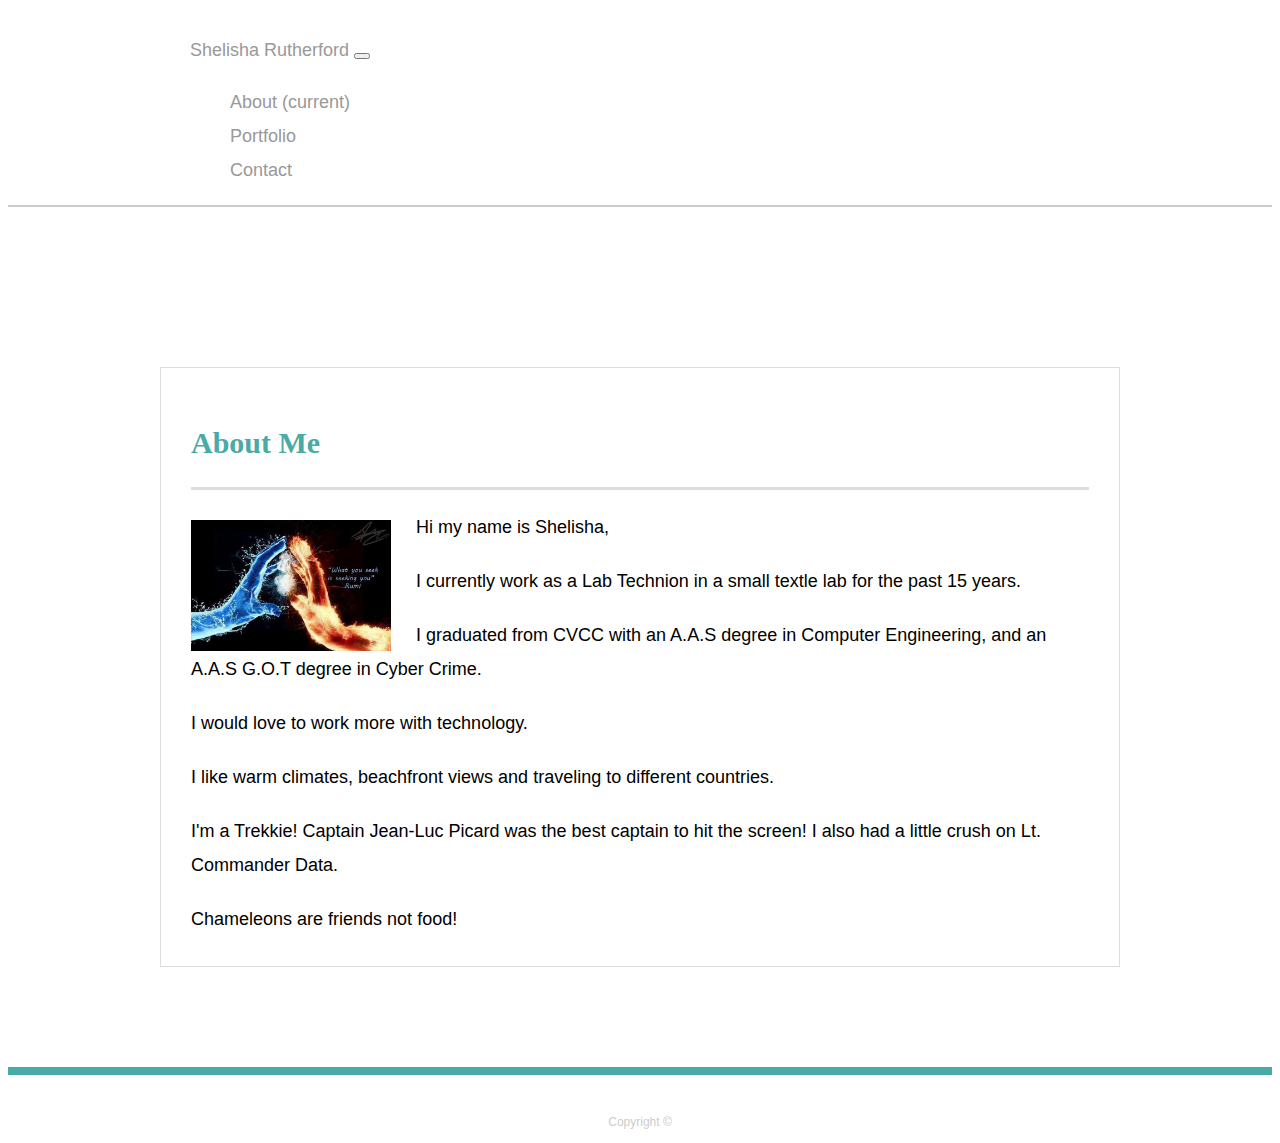
<file: index.html>
<!doctype html>
<html lang="en-us">

<head>
  <meta charset="UTF-8">
  <title>About | Shelisha Rutherford</title>
  <link rel="stylesheet" type="text/css" href="assets/css/style.css">
  <link rel="stylesheet" href="https://stackpath.bootstrapcdn.com/bootstrap/4.2.1/css/bootstrap.min.css" integrity="sha384-GJzZqFGwb1QTTN6wy59ffF1BuGJpLSa9DkKMp0DgiMDm4iYMj70gZWKYbI706tWS"
    crossorigin="anonymous">
</head>

<body>

  <header id="masthead">
    <div class="container">
      <nav class="navbar navbar-expand-lg navbar-dark bg-primary">
        <a class="navbar-brand" href="#">Shelisha Rutherford</a>
        <button class="navbar-toggler" type="button" data-toggle="collapse" data-target="#navbarNav" aria-controls="navbarNav"
          aria-expanded="false" aria-label="Toggle navigation">
          <span class="navbar-toggler-icon"></span>
        </button>
        <div class="" id="navbarNav">
          <ul class="navbar-nav">
            <li class="nav-item active">
              <a class="nav-link" href="index.html">About <span class="sr-only">(current)</span></a>
            </li>
            <li class="nav-item">
              <a class="nav-link" href="portfolio.html">Portfolio </a>
            </li>
            <li class="nav-item">
              <a class="nav-link" href="contact.html">Contact </a>
            </li>

          </ul>
        </div>
      </nav>

    </div>
  </header>

  <div id="main-container" class="container">
    <section class="main-section">
      <h1>About Me</h1>

      <img src="assets/images/Energy.JPG" class="auth-image" alt="Your Name">

      <p>Hi my name is Shelisha,</p>
<p>I currently work as a Lab Technion in a small textle lab for the past 15 years.</p>
<p>I graduated from CVCC with an A.A.S degree in Computer Engineering, and an  A.A.S  G.O.T degree in Cyber Crime.</p>
<p>I would love to work more with technology.</p>     
 <p>I like warm climates, beachfront views and traveling to different countries.</p>

      <p>I'm a Trekkie! Captain Jean-Luc Picard was the best captain to hit the screen! I also had a little crush on
        Lt. Commander Data.</p>
        <p>Chameleons are friends not food!</p>

    </section>

  </div>




  <footer>
    <div class="container">
      Copyright &copy;
    </div>
  </footer>

  <script src="https://code.jquery.com/jquery-3.3.1.slim.min.js" integrity="sha384-q8i/X+965DzO0rT7abK41JStQIAqVgRVzpbzo5smXKp4YfRvH+8abtTE1Pi6jizo"
    crossorigin="anonymous"></script>
  <script src="https://cdnjs.cloudflare.com/ajax/libs/popper.js/1.14.6/umd/popper.min.js" integrity="sha384-wHAiFfRlMFy6i5SRaxvfOCifBUQy1xHdJ/yoi7FRNXMRBu5WHdZYu1hA6ZOblgut"
    crossorigin="anonymous"></script>
  <script src="https://stackpath.bootstrapcdn.com/bootstrap/4.2.1/js/bootstrap.min.js" integrity="sha384-B0UglyR+jN6CkvvICOB2joaf5I4l3gm9GU6Hc1og6Ls7i6U/mkkaduKaBhlAXv9k"
    crossorigin="anonymous"></script>








</body>

</html>
</file>
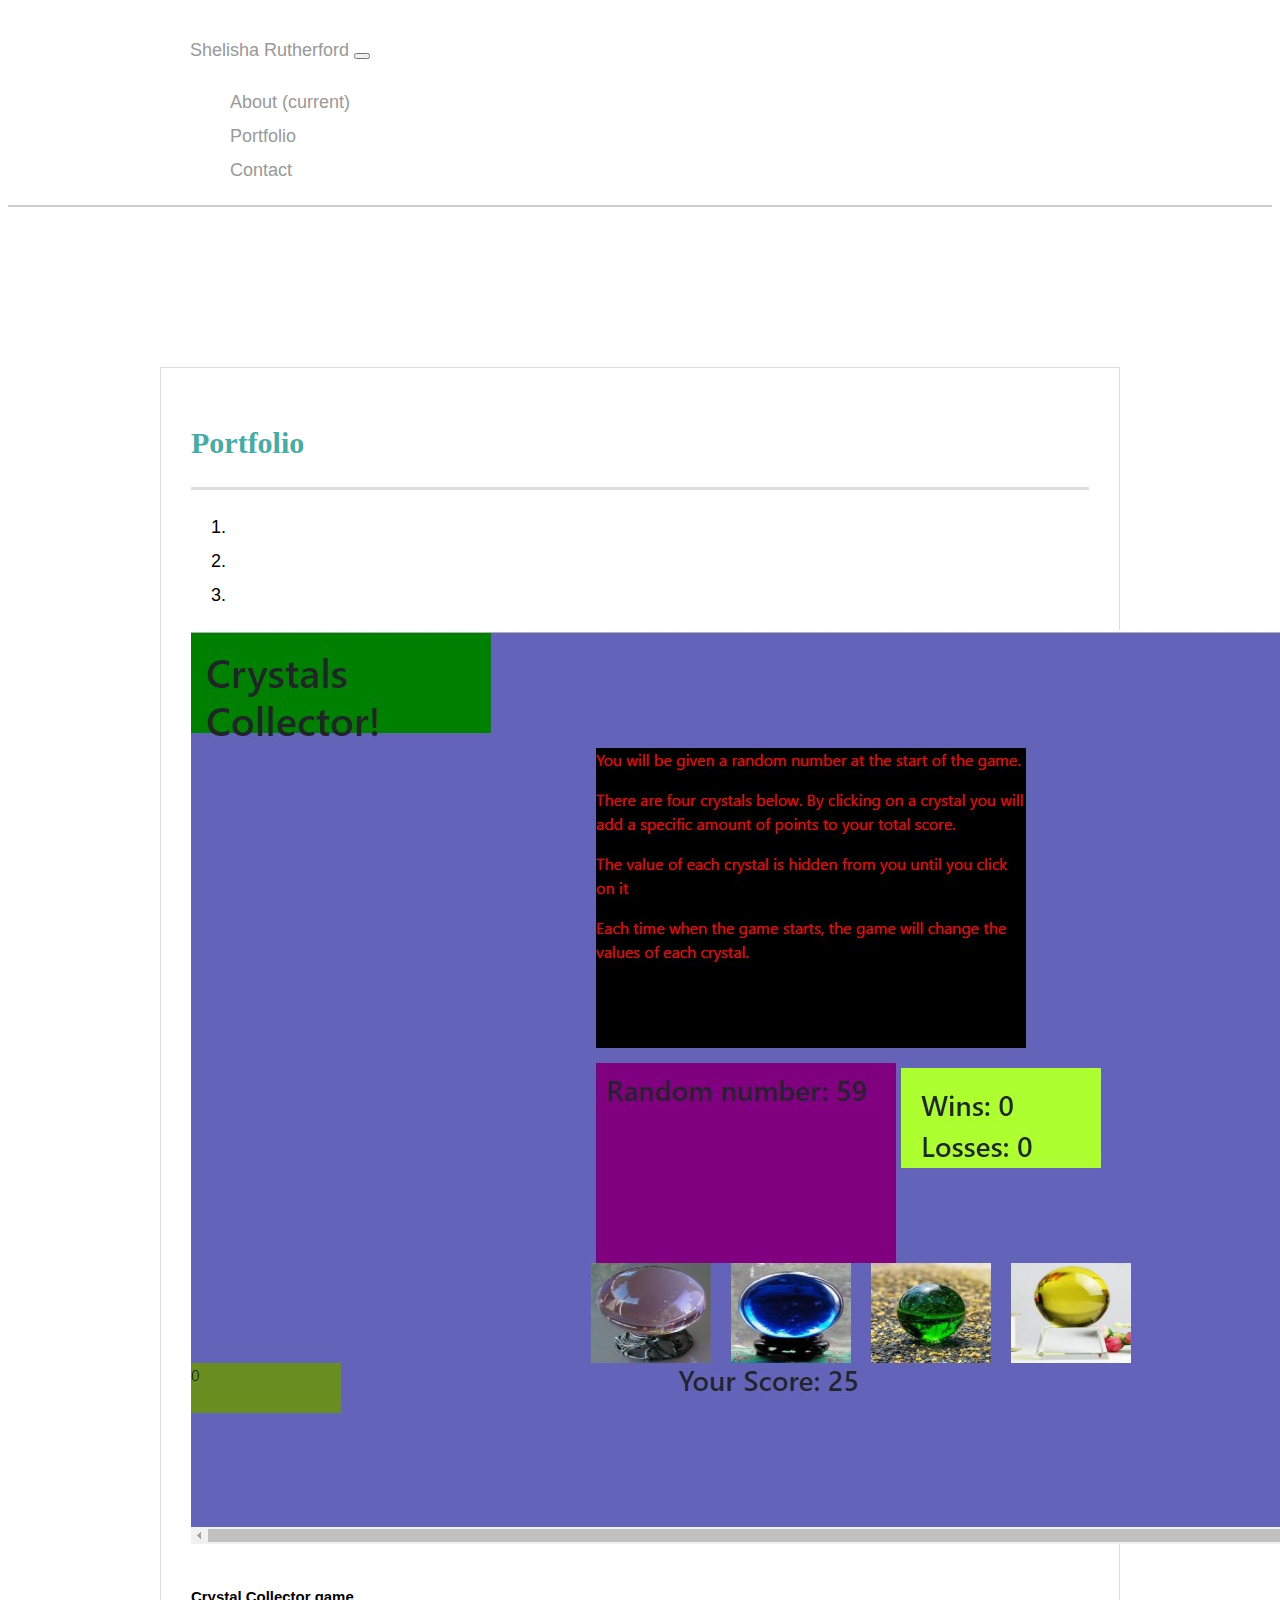
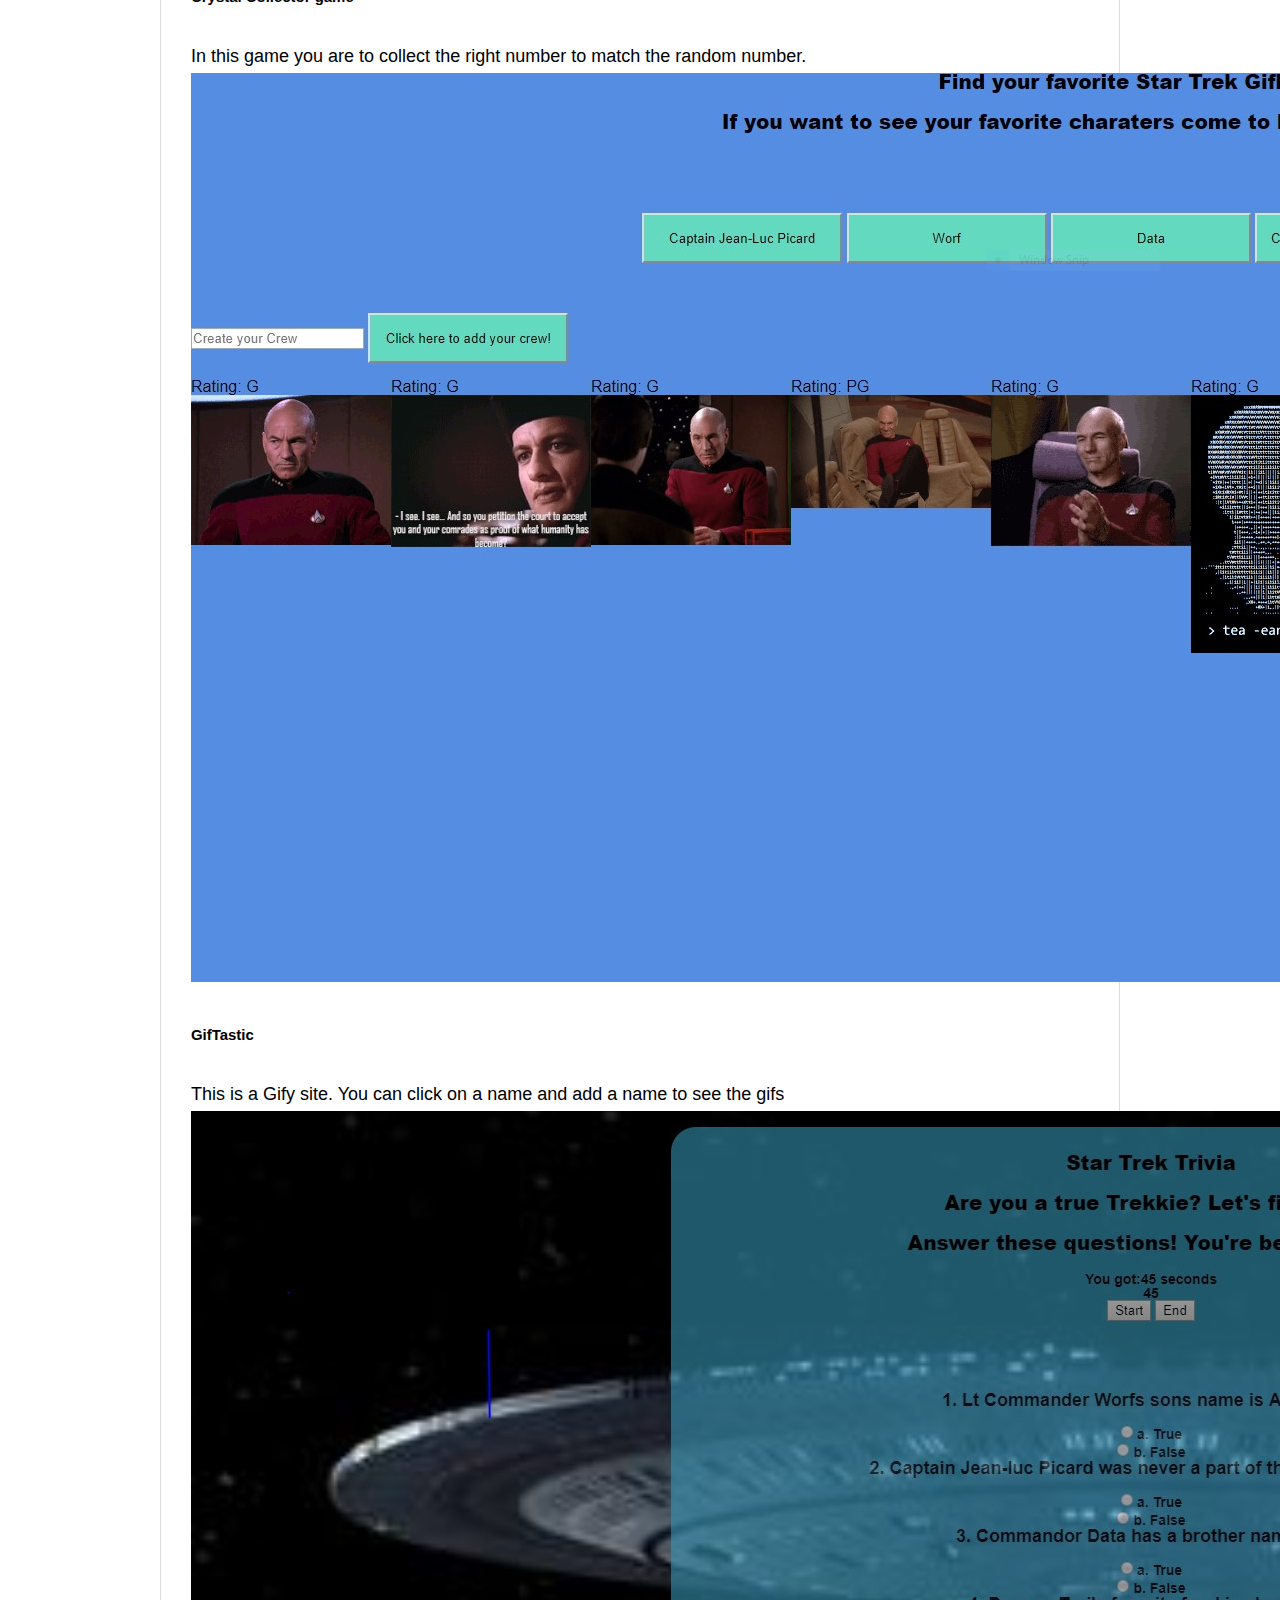
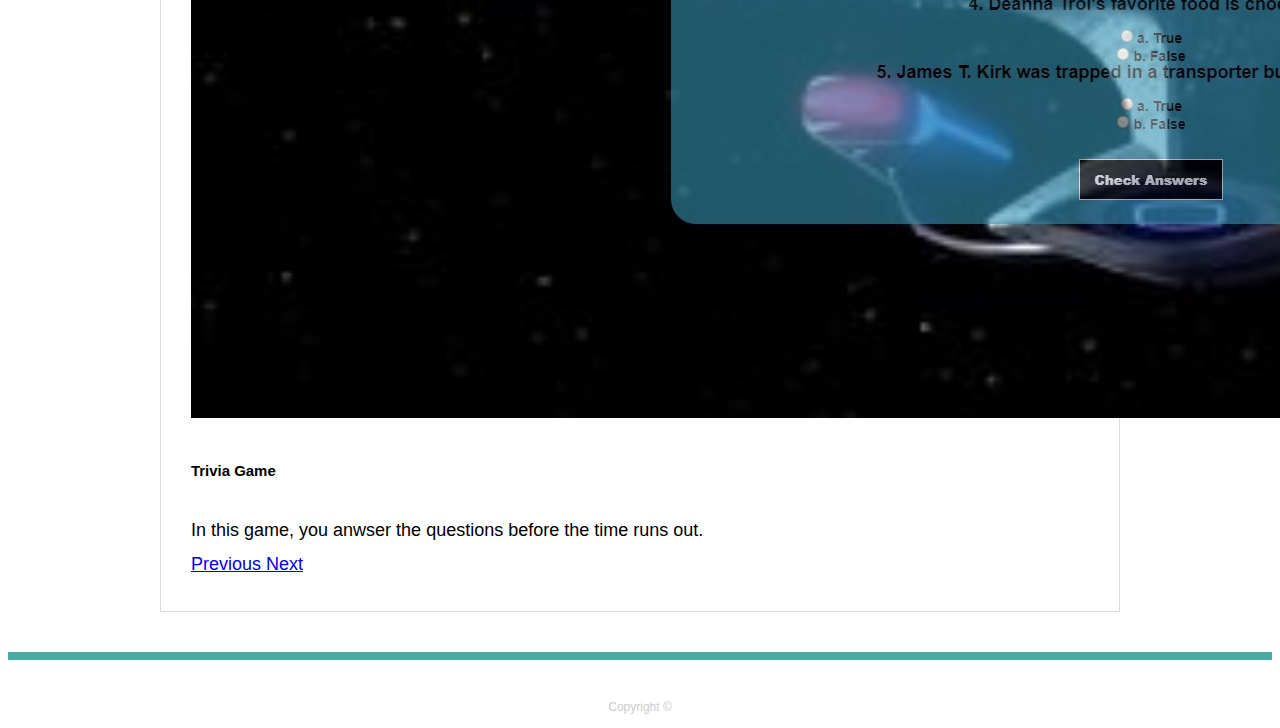
<file: portfolio.html>
<!doctype html>
<html lang="en-us">

<head>
  <meta charset="UTF-8">
  <title>Portfolio | Your Name</title>
  <link rel="stylesheet" type="text/css" href="assets/css/style.css">
  <link rel="stylesheet" href="https://stackpath.bootstrapcdn.com/bootstrap/4.2.1/css/bootstrap.min.css" integrity="sha384-GJzZqFGwb1QTTN6wy59ffF1BuGJpLSa9DkKMp0DgiMDm4iYMj70gZWKYbI706tWS"
    crossorigin="anonymous">
</head>

<body>

  <header id="masthead">
    <div class="container">

      <nav class="navbar navbar-expand-lg navbar-dark bg-primary">
        <a class="navbar-brand" href="#">Shelisha Rutherford</a>
        <button class="navbar-toggler" type="button" data-toggle="collapse" data-target="#navbarNav" aria-controls="navbarNav"
          aria-expanded="false" aria-label="Toggle navigation">
          <span class="navbar-toggler-icon"></span>
        </button>
        <div class="" id="navbarNav">
          <ul class="navbar-nav">
            <li class="nav-item active">
              <a class="nav-link" href="index.html">About <span class="sr-only">(current)</span></a>
            </li>
            <li class="nav-item">
              <a class="nav-link" href="portfolio.html">Portfolio </a>
            </li>
            <li class="nav-item">
              <a class="nav-link" href="contact.html">Contact </a>
            </li>

          </ul>
        </div>
      </nav>
  </header>


  <div id="main-container" class="container">
    <section class="main-section">
      <h1>Portfolio</h1>

      <div class="bd-example">
        <div id="carouselExampleCaptions" class="carousel slide" data-ride="carousel">
          <ol class="carousel-indicators">
            <li data-target="#carouselExampleCaptions" data-slide-to="0" class="active"></li>
            <li data-target="#carouselExampleCaptions" data-slide-to="1"></li>
            <li data-target="#carouselExampleCaptions" data-slide-to="2"></li>
          </ol>
          <div class="carousel-inner">
            <div class="carousel-item active">
              <img src="assets/images/crystalballs.jpg" class="d-block w-100" alt="...">
              <div class="carousel-caption d-none d-md-block">
                <h5>Crystal Collector game</h5>
                <p>In this game you are to collect the right number to match the random number. </p>
              </div>
            </div>
            <div class="carousel-item">
              <img src="assets/images/Giftaskic.jpg" class="d-block w-100" alt="...">
              <div class="carousel-caption d-none d-md-block">
                <h5>GifTastic</h5>
                <p>This is a Gify site. You can click on a name and add a name to see the gifs</p>
              </div>
            </div>
            <div class="carousel-item">
              <img src="assets/images/ST-TNG-q-c-640-480-2.jpg" class="d-block w-100" alt="...">
              <div class="carousel-caption d-none d-md-block">
                <h5>Trivia Game</h5>
                <p>In this game, you anwser the questions before the time runs out.</p>
              </div>
            </div>
          </div>
          <a class="carousel-control-prev" href="#carouselExampleCaptions" role="button" data-slide="prev">
            <span class="carousel-control-prev-icon" aria-hidden="true"></span>
            <span class="sr-only">Previous</span>
          </a>
          <a class="carousel-control-next" href="#carouselExampleCaptions" role="button" data-slide="next">
            <span class="carousel-control-next-icon" aria-hidden="true"></span>
            <span class="sr-only">Next</span>
          </a>
        </div>
      </div>





















      <!-- <div class="row">
        <div class="col-md-6">
          <div class="work">
            <img src="assets/images/technics-q-c-640-480-8.jpg" alt="Word Guess">

            <h3>Techics</h3>

          </div>

        </div>


        <div class="col-md-6">
          <div class="work">
            <img src="assets/images/transport-q-c-640-480-2.jpg" alt="RPG Game">

            <h3>Transport</h3>
          </div>

        </div>


      </div>


      <div class="row">
        <div class="col-md-6">
          <div class="work">
            <img src="assets/images/nightlife-q-c-640-480-2.jpg" alt="Trivia Game">

            <h3>Night Life</h3>
          </div>
        </div>

        <div class="col=md-6">
          <div class="work">
            <img src="assets/images/Chameleon.jpg" alt="Rutgers Info Widget">

            <h3>Favorite animal</h3>
          </div>
        </div>
      </div>
      <div class="row">
        <div class="col-lg-12">
          <div class="work">
            <img src="assets/images/nature-q-c-640-480-5.jpg" alt="Rock Paper Scissors">

            <h3>Nature</h3>
          </div>

        </div>-->

      </div> 


  </div>



  </div>

  </section>

  </div>

  <footer>
    <div class="container">
      Copyright &copy;
    </div>
  </footer>

  <script src="https://code.jquery.com/jquery-3.3.1.slim.min.js" integrity="sha384-q8i/X+965DzO0rT7abK41JStQIAqVgRVzpbzo5smXKp4YfRvH+8abtTE1Pi6jizo"
    crossorigin="anonymous"></script>
  <script src="https://cdnjs.cloudflare.com/ajax/libs/popper.js/1.14.6/umd/popper.min.js" integrity="sha384-wHAiFfRlMFy6i5SRaxvfOCifBUQy1xHdJ/yoi7FRNXMRBu5WHdZYu1hA6ZOblgut"
    crossorigin="anonymous"></script>
  <script src="https://stackpath.bootstrapcdn.com/bootstrap/4.2.1/js/bootstrap.min.js" integrity="sha384-B0UglyR+jN6CkvvICOB2joaf5I4l3gm9GU6Hc1og6Ls7i6U/mkkaduKaBhlAXv9k"
    crossorigin="anonymous"></script>




</body>

</html>
</file>
<file: assets/css/style.css>
body {
    font-family: Arial, "Helvetica Neue", Helvetica, sans-serif;
    font-size: 18px;
    line-height: 34px;
    /* color: #777777; */
    /* background: url("../images/concrete_seamless.png"); */
    background-image:  url("https://steamuserimages-a.akamaihd.net/ugc/841462312537004306/7F7B796630528B63111AAB8B950D9F358CAC4219/");
    box-sizing: border-box;

  }
  
  * {
    box-sizing: border-box;
  }
  
  /* general */

  /*.navbar-default {
    background-color: #F8F8F8;
    border-color: #E7E7E7; */
  
  
  
  
  .container {
    width: 100%;
    max-width: 960px;
    margin: 0 auto;
    clear: both;
  }
  
  h1,
  h2,
  h3,
  p {
    margin-bottom: 20px;
  }
  
  p:last-child {
    margin-bottom: 0;
  }
  
  h1,
  h2,
  h3 {
    font-family: Georgia, Times, "Times New Roman", serif;
    font-weight: 700;
    color: #4aaaa5;
  }
  
  h1 {
    padding-bottom: 20px;
    font-size: 30px;
    line-height: 49px;
    border-bottom: 3px solid #dddddd;
  }
  
  h2,
  h3 {
    font-size: 22px;
  }
  
  /* header */
  
  #masthead {
    /* position: fixed; */
    z-index: 99px;
    width: 100%;
    margin: 0 0 30px;
    overflow: auto;
    color: #ffffff;
    background-image:  url("https://steamuserimages-a.akamaihd.net/ugc/841462312537004306/7F7B796630528B63111AAB8B950D9F358CAC4219/");
    /* background: #ffffff; */
    border-bottom: 2px solid #cccccc;
  }
  
  #logo {
    float: left;
    width: 250px;
    height: 90px;
    font-family: Georgia, Times, "Times New Roman", serif;
    font-size: 30px;
    font-weight: 700;
    line-height: 90px;
    color: #ffffff;
    text-align: center;
    text-decoration: none;
    background: #4951b8;
  }
  
  nav {
    float: left;
    margin-top: 25px;
  }
  
  nav a {
    display: inline-block;
    padding-left: 15px;
    margin-left: 15px;
    line-height: 18px;
    color: #999;
    text-decoration: none;
    border-left: 1px solid #efefef;
  }
  
  nav a:first-child {
    border-left: 0 none;
  }
  
  /* footer */
  
  footer {
    padding: 30px 0;
    clear: both;
    font-size: 12px;
    color: #ffffff;
    color: #cccccc;
    text-align: center;
    /* background: #666666; */
    border-top: 8px solid #4aaaa5;
    height: 50px;
  }
  
  h3, h2 {
    padding-bottom: 20px;
    margin-bottom: 15px;
    line-height: 22px;
    border-bottom: 2px solid #eeeeee;
  }
  
  /* main */
  
  #main-container {
    padding-top: 130px;
    min-height: calc(100vh - 70px);
  }
  
  .main-section {
    float: left;
    width: 100%;
    max-width: 960px;
    padding: 30px;
    margin: 0 0 40px;
    background: #ffffff;
    border: 1px solid #dddddd;
  }
  
  /* portfolio page */
  
  /*#navbarNav {
    list-style: none;
    font-weight: bold;
    margin-bottom: 10px;
    width: 100%;
    text-align: right;
  
    height:10px;
}*/
  .work {
    position: relative;
    float: left;
    width: 274px;
    margin: 20px 0 25px;
    overflow: auto;
  }
  
  .work:nth-child(even) {
    margin-right: 40px;
  }
  
  .work img {
    width: 100%;
    border: 0 none;
    opacity: 0.8;
  }
  
  .work h3 {
    position: absolute;
    bottom: 20px;
    width: 100%;
    padding: 15px;
    margin-bottom: 0;
    font-weight: 300;
    line-height: 30px;
    color: #ffffff;
    text-align: center;
    background: #4aaaa5;
    border-bottom: 0;
  }
  
  .auth-image {
    float: left;
    width: 200px;
    height: auto;
    margin-top: 10px;
    margin-right: 25px;
  }
  
  /* contact page */
  
  #contact-form ul {
    margin-bottom: 20px;
  }
  
  #contact-form li {
    margin-bottom: 10px;
  }
  
  label,
  input[type=text],
  input[type=email],
  textarea {
    display: block;
    width: 100%;
  }
  
  input[type=text],
  input[type=email],
  textarea {
    height: 35px;
    padding: 0 10px;
    font-size: 14px;
    border: 1px solid #dddddd;
  }
  
  textarea {
    height: 200px;
  }
  
  input[type=submit] {
    padding: 10px 30px;
    font-size: 18px;
    color: #ffffff;
    cursor: pointer;
    background: #4aaaa5;
    border: 0 none;
  }
</file>
